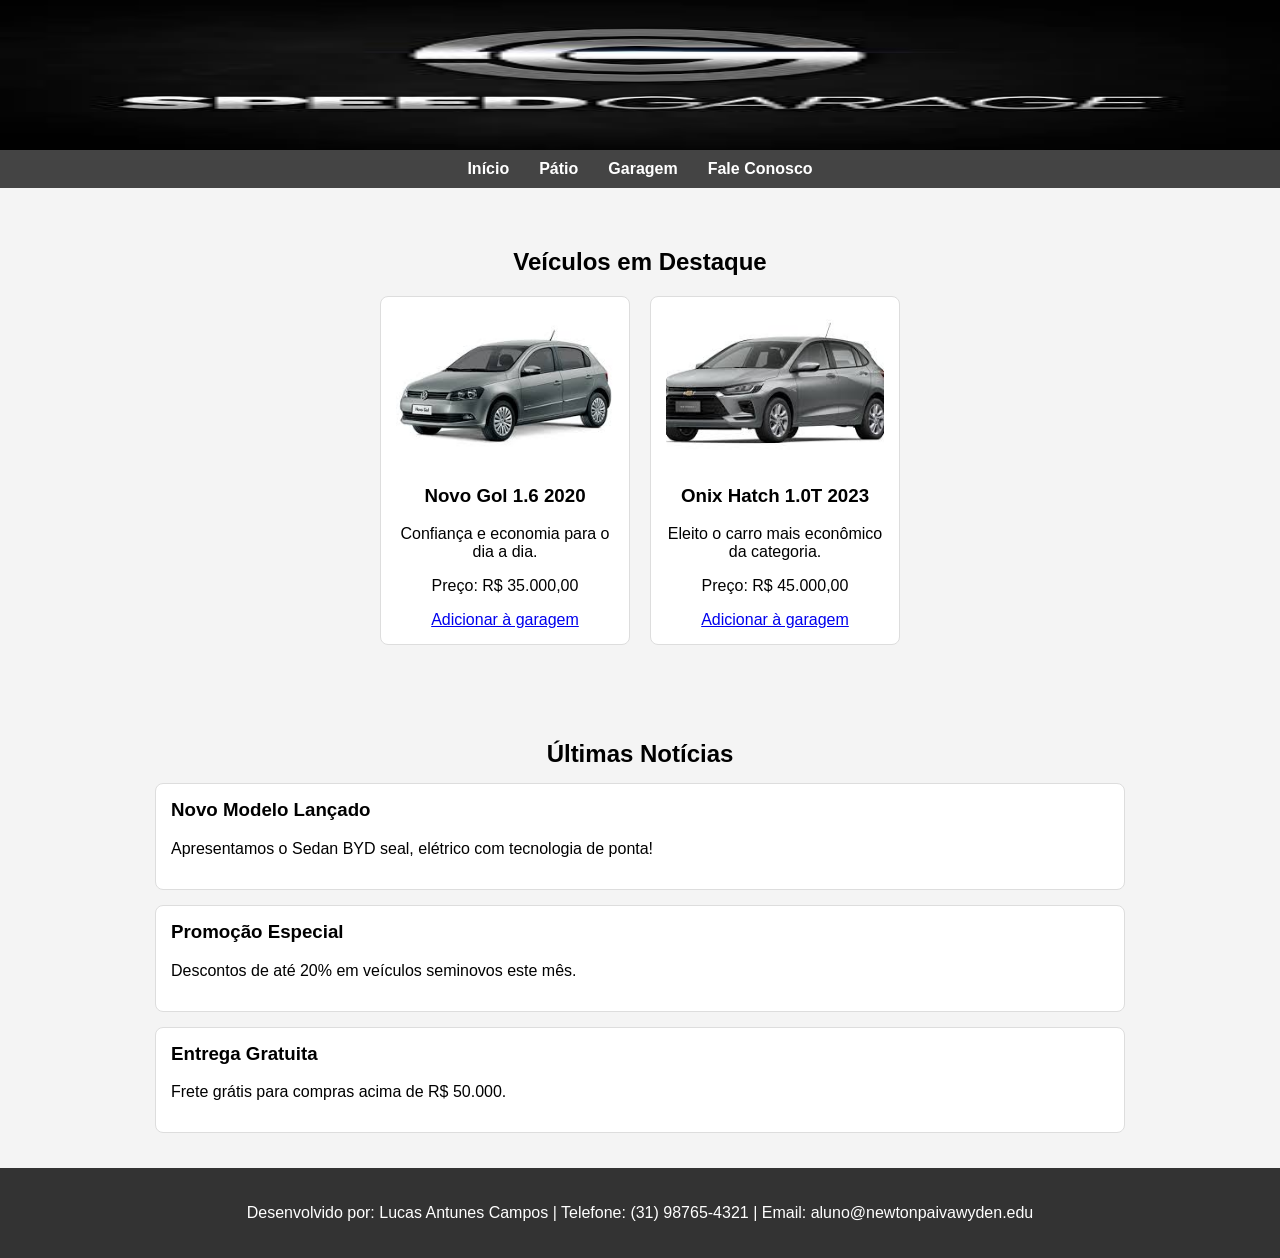
<file: index.html>
<!DOCTYPE html>
<html lang="pt-br">
<head>
    <meta charset="UTF-8">
    <meta name="viewport" content="width=device-width, initial-scale=1.0">
    <title>Speed garage - Inicío</title>
    <link rel="stylesheet" href="style.css">
</head>
<body>
    <header>
        
    </header>

    <nav>
        <a href="index.html">Início</a>
        <a href="patio.html">Pátio</a>
        <a href="garagem.html">Garagem</a>
        <a href="contato.html">Fale Conosco</a>
    </nav>

    <div class="destaque">
        <main>
            <h2>Veículos em Destaque</h2>
            <section class="veiculos">
                <article class="veiculo-card">
                    <img src="img/Novo gol.jpg" alt="Novo gol">
                    <h3>Novo Gol 1.6 2020</h3>
                    <p>Confiança e economia para o dia a dia.</p>
                    <p>Preço: R$ 35.000,00</p>
                    <a href="garagem.html">Adicionar à garagem</a>
                </article>

                <article class="veiculo-card">
                    <img src="img/onix.jpg" alt="Onix">
                    <h3>Onix Hatch 1.0T 2023</h3>
                    <p>Eleito o carro mais econômico da categoria.</p>
                    <p>Preço: R$ 45.000,00</p>
                    <a href="garagem.html">Adicionar à garagem</a>
                </article>
            </section>
        </main>
    </div>

    <section class="noticia">
        <h2>Últimas Notícias</h2>
        <article class="noticia-card">
            <h3>Novo Modelo Lançado</h3>
            <p>Apresentamos o Sedan BYD seal, elétrico com tecnologia de ponta!</p>
        </article>
        <article class="noticia-card">
            <h3>Promoção Especial</h3>
            <p>Descontos de até 20% em veículos seminovos este mês.</p>
        </article>
        <article class="noticia-card">
            <h3>Entrega Gratuita</h3>
            <p>Frete grátis para compras acima de R$ 50.000.</p>
        </article>
    </section>

    <footer>
        <p>Desenvolvido por: Lucas Antunes Campos | Telefone: (31) 98765-4321 | Email: aluno@newtonpaivawyden.edu</p>
    </footer>
</body>
</html>
</file>
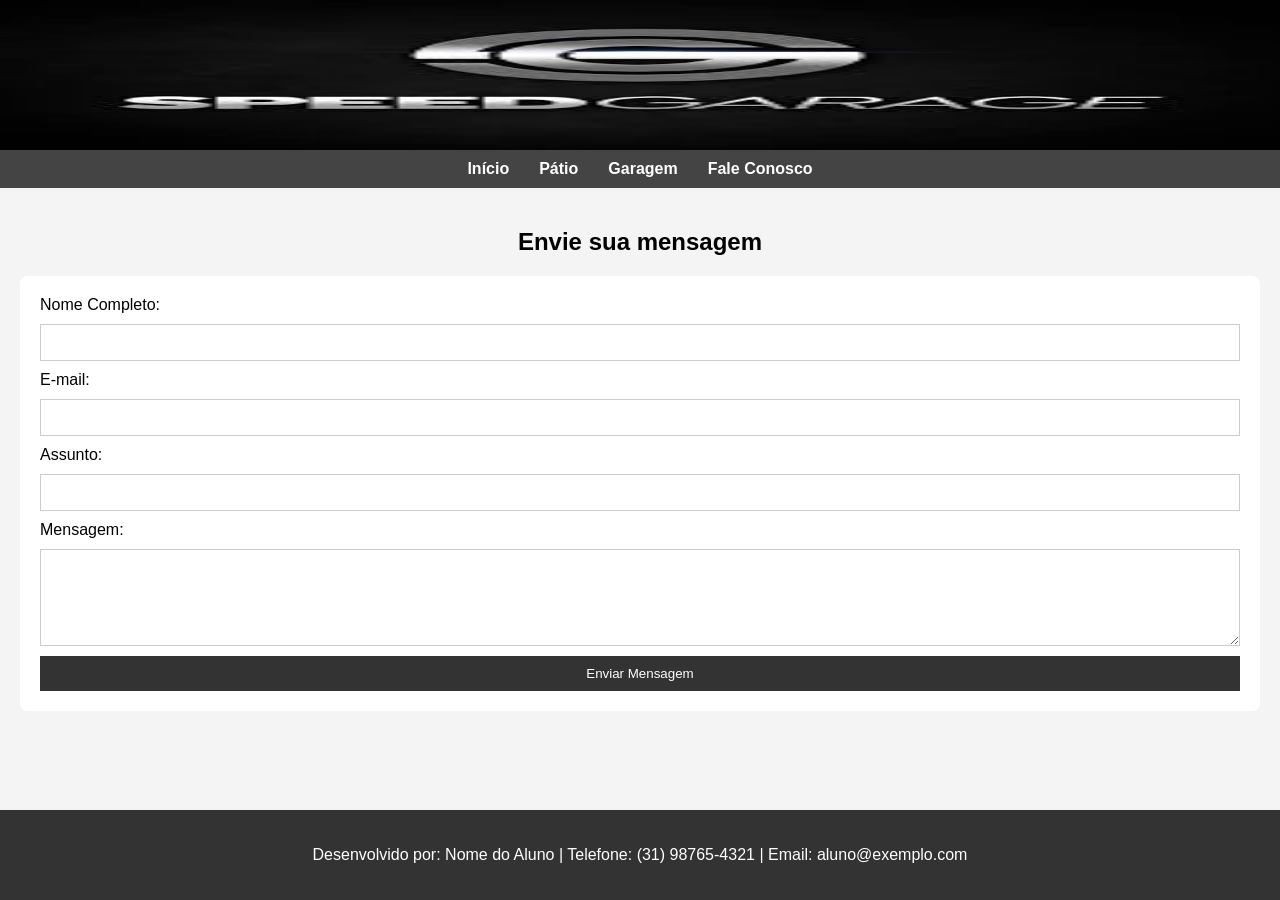
<file: contato.html>
<!DOCTYPE html>
<html lang="pt-br">
<head>
    <meta charset="UTF-8">
    <meta name="viewport" content="width=device-width, initial-scale=1.0">
    <title>Speed garage - Contato</title>
    <link rel="stylesheet" href="style.css">
</head>
<body>
    <header>
        
    </header>
    <nav>
        <a href="index.html">Início</a>
        <a href="patio.html">Pátio</a>
        <a href="garagem.html">Garagem</a>
        <a href="contato.html">Fale Conosco</a>
    </nav>

    <main>
        <h2>Envie sua mensagem</h2>
        <form action="#" method="POST">
            <label for="nome">Nome Completo:</label>
            <input type="text" id="nome" name="nome" required>

            <label for="email">E-mail:</label>
            <input type="email" id="email" name="email" required>

            <label for="assunto">Assunto:</label>
            <input type="text" id="assunto" name="assunto">

            <label for="mensagem">Mensagem:</label>
            <textarea id="mensagem" name="mensagem" rows="5" required></textarea>

            <button type="submit" style="background: #333; color: white; padding: 10px; border: none; cursor: pointer;">Enviar Mensagem</button>
        </form>
    </main>

    <footer>
        <p>Desenvolvido por: Nome do Aluno | Telefone: (31) 98765-4321 | Email: aluno@exemplo.com</p>
    </footer>
</body>
</html>
</file>
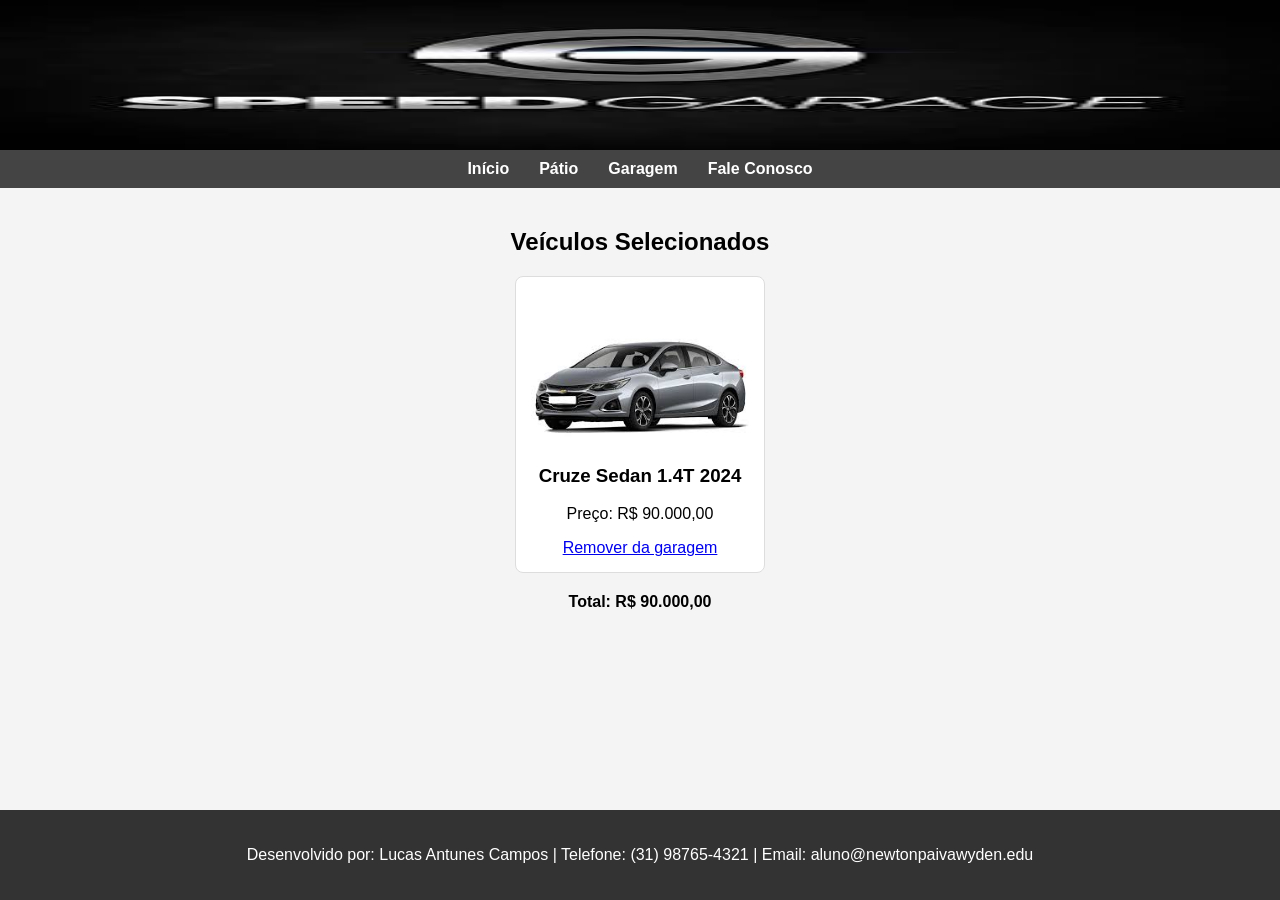
<file: garagem.html>
<!DOCTYPE html>
<html lang="pt-br">
<head>
    <meta charset="UTF-8">
    <meta name="viewport" content="width=device-width, initial-scale=1.0">
    <title>Speed garage - Garagem</title>
    <link rel="stylesheet" href="style.css">
</head>
<body>
    <header>
        
    </header>
    <nav>
        <a href="index.html">Início</a>
        <a href="patio.html">Pátio</a>
        <a href="garagem.html">Garagem</a>
        <a href="contato.html">Fale Conosco</a>
    </nav>

    <main>
        <h2>Veículos Selecionados</h2>
        <section class="veiculos">
            <div class="veiculo-card">
                <img src="img/Cruze Sedan.jpg" alt="Cruze Sedan">
                <h3>Cruze Sedan 1.4T 2024</h3>
                <p>Preço: R$ 90.000,00</p>
                <a href="#">Remover da garagem</a>
            </div>
        </section>
        <div style="text-align: center; margin-top: 20px;">
            <p><strong>Total: R$ 90.000,00</strong></p>
        </div>
    </main>

    <footer>
        <p>Desenvolvido por: Lucas Antunes Campos | Telefone: (31) 98765-4321 | Email: aluno@newtonpaivawyden.edu</p>
    </footer>
</body>
</html>
</file>
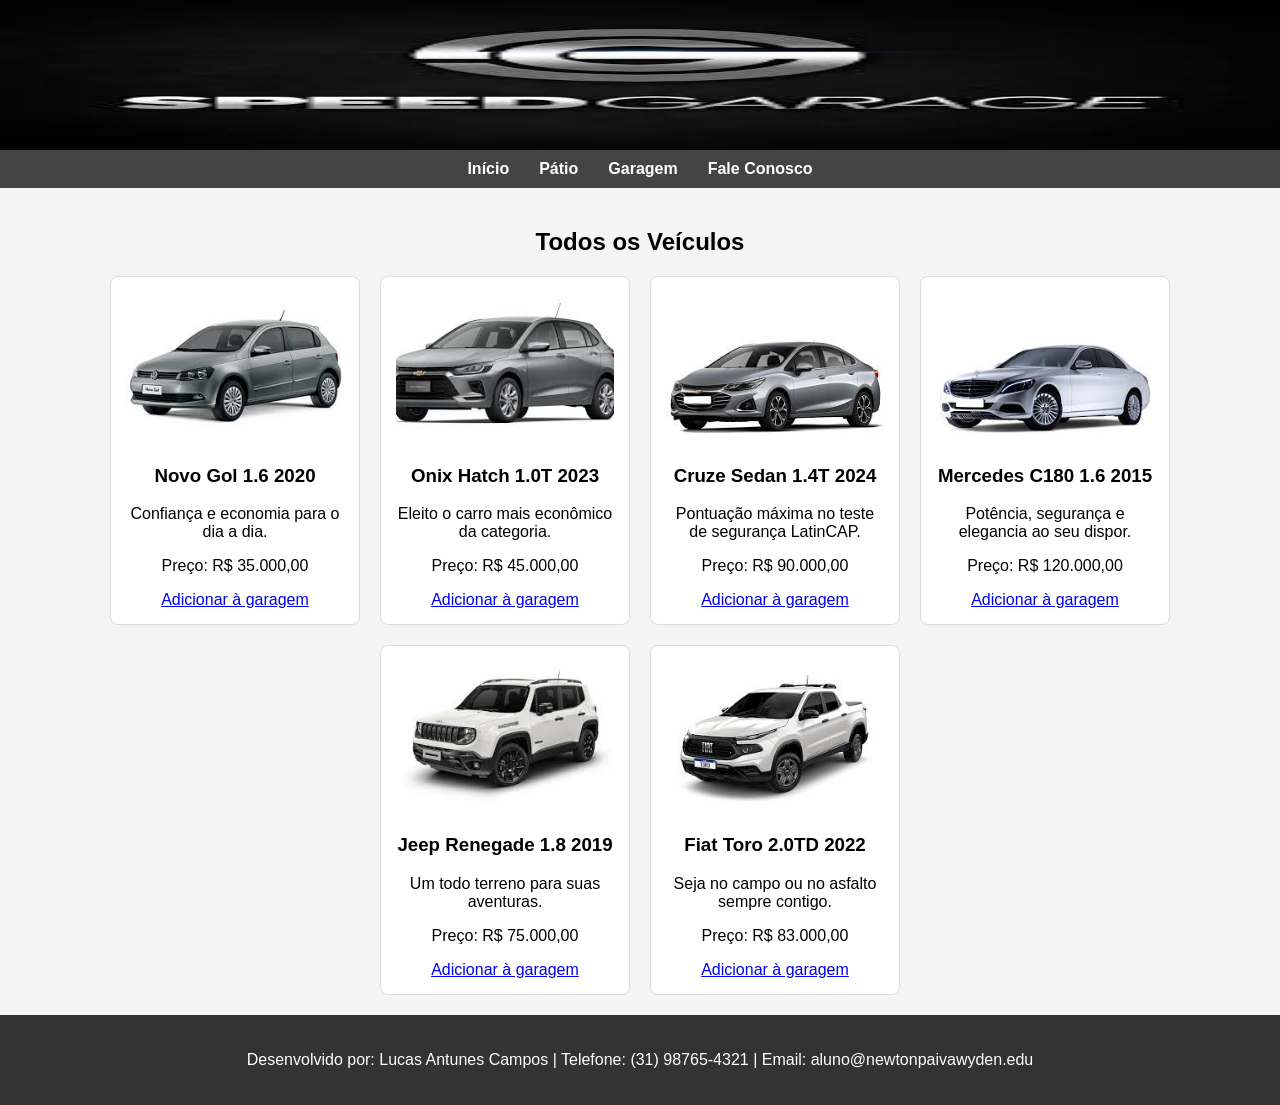
<file: patio.html>
<!DOCTYPE html>
<html lang="pt-br">
<head>
    <meta charset="UTF-8">
    <meta name="viewport" content="width=device-width, initial-scale=1.0">
    <title>Speed garage - Pátio</title>
    <link rel="stylesheet" href="style.css">
</head>
<body>
    <header>
       
    </header>
    <nav>
        <a href="index.html">Início</a>
        <a href="patio.html">Pátio</a>
        <a href="garagem.html">Garagem</a>
        <a href="contato.html">Fale Conosco</a>
    </nav>

    <main>
        <h2>Todos os Veículos</h2>
        <section class="veiculos">
             <section class="veiculos">
                <article class="veiculo-card">
                    <img src="img/Novo gol.jpg" alt="Novo gol">
                    <h3>Novo Gol 1.6 2020</h3>
                    <p>Confiança e economia para o dia a dia.</p>
                    <p>Preço: R$ 35.000,00</p>
                    <a href="garagem.html">Adicionar à garagem</a>
                </article>

                <article class="veiculo-card">
                    <img src="img/onix.jpg" alt="Onix">
                    <h3>Onix Hatch 1.0T 2023</h3>
                    <p>Eleito o carro mais econômico da categoria.</p>
                    <p>Preço: R$ 45.000,00</p>
                    <a href="garagem.html">Adicionar à garagem</a>
                </article>
                <article class="veiculo-card">
                    <img src="img/Cruze Sedan.jpg" alt="Cruze Sedan">
                    <h3>Cruze Sedan 1.4T 2024</h3>
                    <p>Pontuação máxima no teste de segurança LatinCAP.</p>
                    <p>Preço: R$ 90.000,00</p>
                    <a href="garagem.html">Adicionar à garagem</a>
                </article>
                <article class="veiculo-card">
                    <img src="img/Mercedes c180.jpg" alt="Mercedes 160">
                    <h3>Mercedes C180 1.6 2015</h3>
                    <p>Potência, segurança e elegancia ao seu dispor.</p>
                    <p>Preço: R$ 120.000,00</p>
                    <a href="garagem.html">Adicionar à garagem</a>
                </article>
                <article class="veiculo-card">
                    <img src="img/Renegade.jpg" alt="Renegade">
                    <h3>Jeep Renegade 1.8 2019</h3>
                    <p>Um todo terreno para suas aventuras.</p>
                    <p>Preço: R$ 75.000,00</p>
                    <a href="garagem.html">Adicionar à garagem</a>
                </article>
                <article class="veiculo-card">
                    <img src="img/Toro.jpg" alt="Fiat Toro">
                    <h3>Fiat Toro 2.0TD 2022</h3>
                    <p>Seja no campo ou no asfalto sempre contigo.</p>
                    <p>Preço: R$ 83.000,00</p>
                    <a href="garagem.html">Adicionar à garagem</a>
                </article>
            </section>
        </section>
    </main>

    <footer>
        <p>Desenvolvido por: Lucas Antunes Campos | Telefone: (31) 98765-4321 | Email: aluno@newtonpaivawyden.edu</p>
    </footer>
</body>
</html>
</file>
<file: style.css>
* {
    box-sizing: border-box;
}

body {
    font-family: Arial, sans-serif;
    margin: 0;
    padding: 0;
    background-color: #f4f4f4;
    display: flex;
    flex-direction: column;
    min-height: 100vh;
}

header {
    background-color: #333;
    background-image: url('img/Logo.jpg');
    background-size: 100% 100%;
    background-position: center;
    background-repeat: no-repeat;
    color: white;
    text-align: center;
    padding: 0;
    height: 150px;
    display: flex;
    align-items: center;
    justify-content: center;
}

nav {
    background-color: #444;
    display: flex;
    justify-content: center;
    padding: 10px;
}

nav a {
    color: white;
    text-decoration: none;
    margin: 0 15px;
    font-weight: bold;
}

nav a:hover {
    color: #ffcc00;
}

.destaque {
    max-width: 1000px;
    margin: 20px auto;
    padding: 0 20px;
}

main {
    padding: 20px;
}

h2 {
    text-align: center;
}

.noticia {
    width: 100%;
    max-width: 1000px;
    background: transparent;
    padding: 15px;
    margin: 20px auto;
}

.noticia h2 {
    margin-bottom: 15px;
}

.noticia-card {
    background: white;
    border: 1px solid #ddd;
    border-radius: 8px;
    padding: 15px;
    margin-top: 15px;
}

.noticia-card h3 {
    margin-top: 0;
}

.veiculos {
    display: flex;
    flex-wrap: wrap;
    gap: 20px;
    justify-content: center;
}

.veiculo-card {
    background: white;
    border: 1px solid #ddd;
    padding: 15px;
    width: 250px;
    text-align: center;
    border-radius: 8px;
}

.veiculo-card img {
    width: 100%;
    height: 150px;
    object-fit: cover;
}

footer {
    background-color: #333;
    color: white;
    text-align: center;
    padding: 20px;
    margin-top: auto;
}

@media (max-width: 768px) {
    nav {
        flex-direction: column;
        align-items: center;
    }

    nav a {
        margin: 5px 0;
    }

    .destaque {
        flex-direction: column;
        padding: 0 10px;
    }

    main {
        padding: 10px;
    }

    .noticia {
        width: 100%;
        margin-top: 20px;
    }

    .veiculos {
        justify-content: center;
    }

    .veiculo-card {
        width: 100%;
        max-width: 300px;
    }
}

@media (max-width: 480px) {
    header {
        padding: 0;
        height: 100px;
    }

    .veiculo-card {
        padding: 10px;
    }

    .veiculo-card img {
        height: 120px;
    }
}

form {
    display: flex;
    flex-direction: column;
    gap: 10px;
    background: white;
    padding: 20px;
    border-radius: 8px;
}

input, textarea {
    padding: 10px;
    border: 1px solid #ccc;
}
</file>
